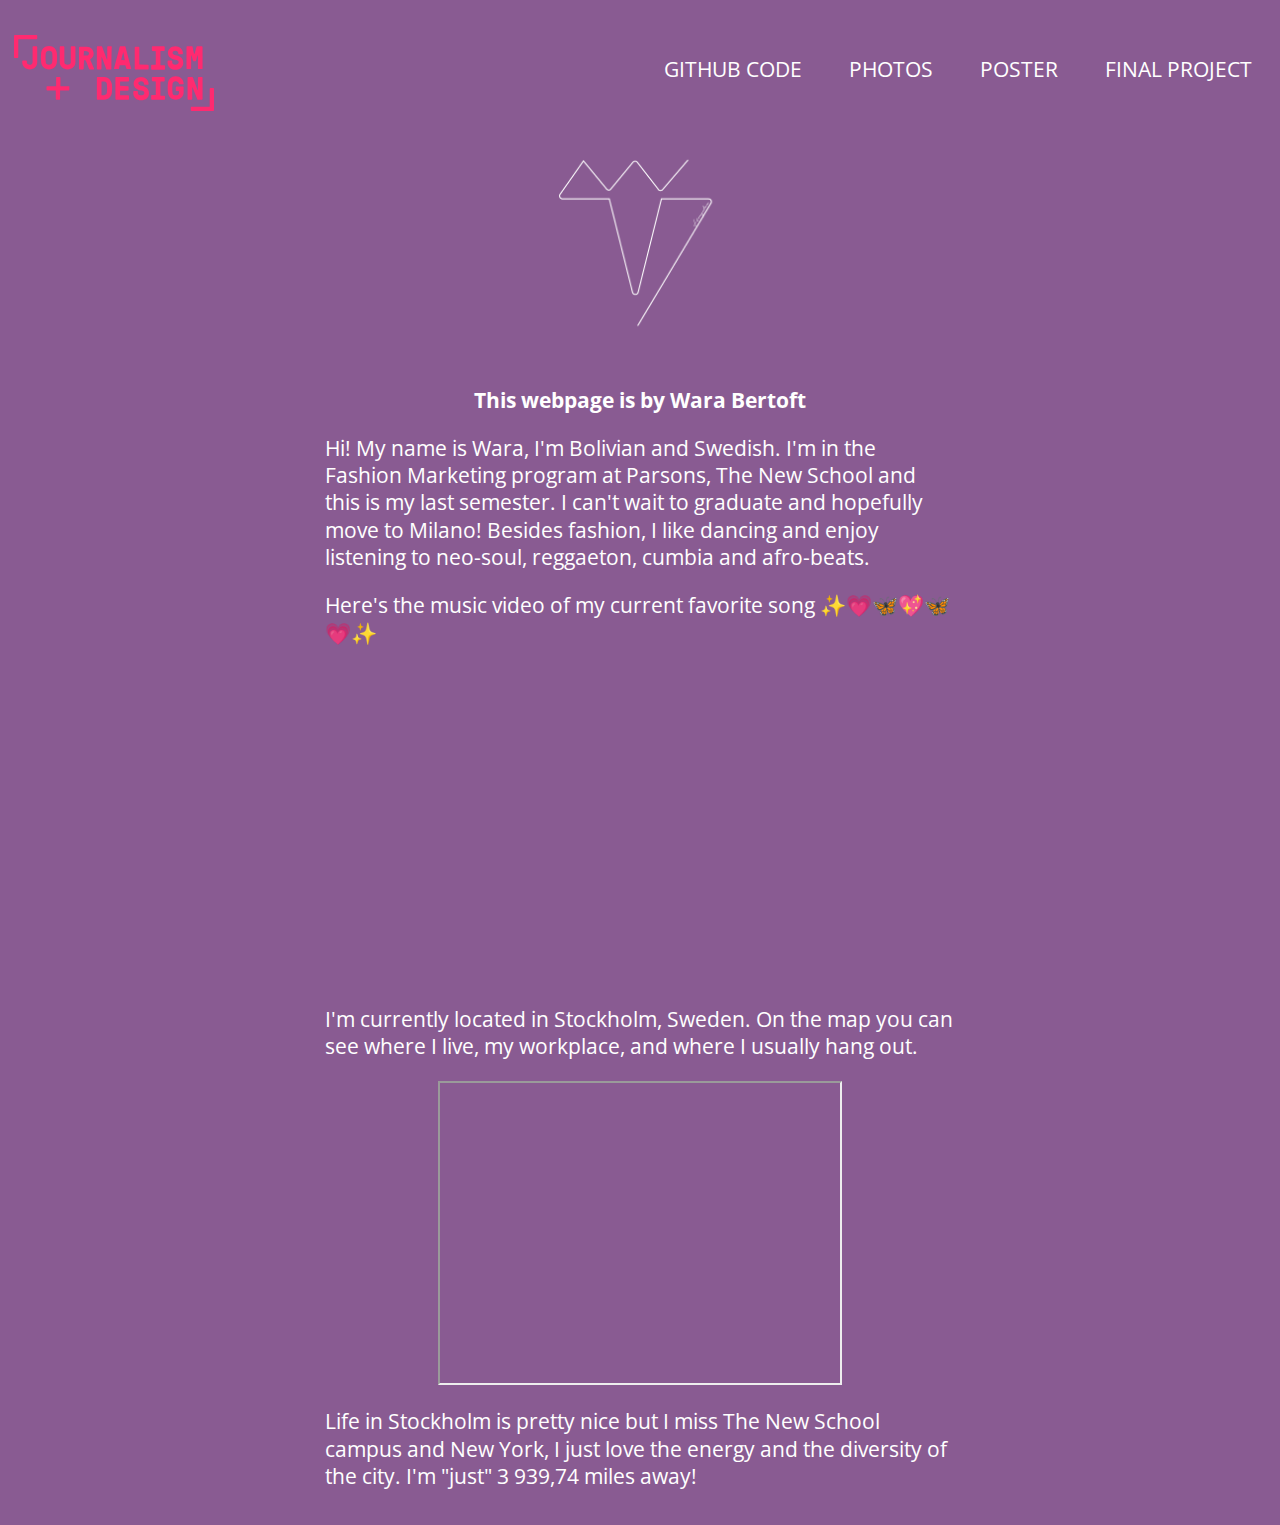
<file: index.html>
<!DOCTYPE html>
<html lang="en">

	<head>
		<meta charset="utf-8" />
		<meta name="viewport" content="width=device-width, initial-scale=1.0" />
		<title>Wara’s Homepage for Journalism Design Toolkit</title>
			<!-- 	ilikecoding -->
		<link rel="preconnect" href="https://fonts.gstatic.com"> 
<link href="https://fonts.googleapis.com/css2?family=Open+Sans+Condensed:wght@300&display=swap" rel="stylesheet">
<link rel="stylesheet" href="stylesheets.css" type="text/css" />
	</head>

	<body>
		
		<header>
		<div class"container">
		
		<a href="https://journalismdesign.com/">
			<img class="logo" src="jd-logo.svg" width="100" height="100">
			</a> 
			
			<nav>	
			<ul>
			
		<li>
  <a href="https://github.com/WaraBert/jdtoolkit-homepage/tree/main"> Github code </a>
		</li>
			<li>
		 <a href="photos.html">Photos </a>
		 </li>
		 	<li>
		  <a href="poster.html" > Poster </a>
		   </li>
		   <li>
		    <a href="final-booklet.html" > Final Project </a>
		   </li>
		  </ul>
  	</nav>
  	</div>
  	</header>
  	
		 <p>
		<img class="mylogo" src="w-logo.svg" width="900" height="900">
		</p>
		<h1 class="main-hed">This webpage is by Wara Bertoft</h1>
		
		  
		

  
    <p>
   Hi!
   My name is Wara, I'm Bolivian and Swedish. I'm in the Fashion Marketing program at Parsons, The New School and this is my last semester. I can't wait to graduate and hopefully move to Milano! Besides fashion, I like dancing and enjoy listening to neo-soul, reggaeton, cumbia and afro-beats. 
    </p>
       <p>
      Here's the music video of my current favorite song ✨💗🦋💖🦋💗✨ 
        </p>
  <iframe width="560" height="315" src="https://www.youtube.com/embed/5KJDlLvjoHQ?start=3" title="YouTube video player" frameborder="0" allow="accelerometer; autoplay; clipboard-write; encrypted-media; gyroscope; picture-in-picture" allowfullscreen></iframe>
      <p>
    I'm currently located in Stockholm, Sweden. On the map you can see where I live, my workplace, and where I usually hang out.
    </p>
  <iframe src="https://www.google.com/maps/d/embed?mid=1qorF41-k_6Z-AQbh1wDLpz75HWz-c1SP" width="400" height="300"></iframe>
		<p>
   Life in Stockholm is pretty nice but I miss The New School campus and New York, I just love the energy and the diversity of the city. I'm "just" 3 939,74 miles away!
   </p>

	</body>

</html>
</file>
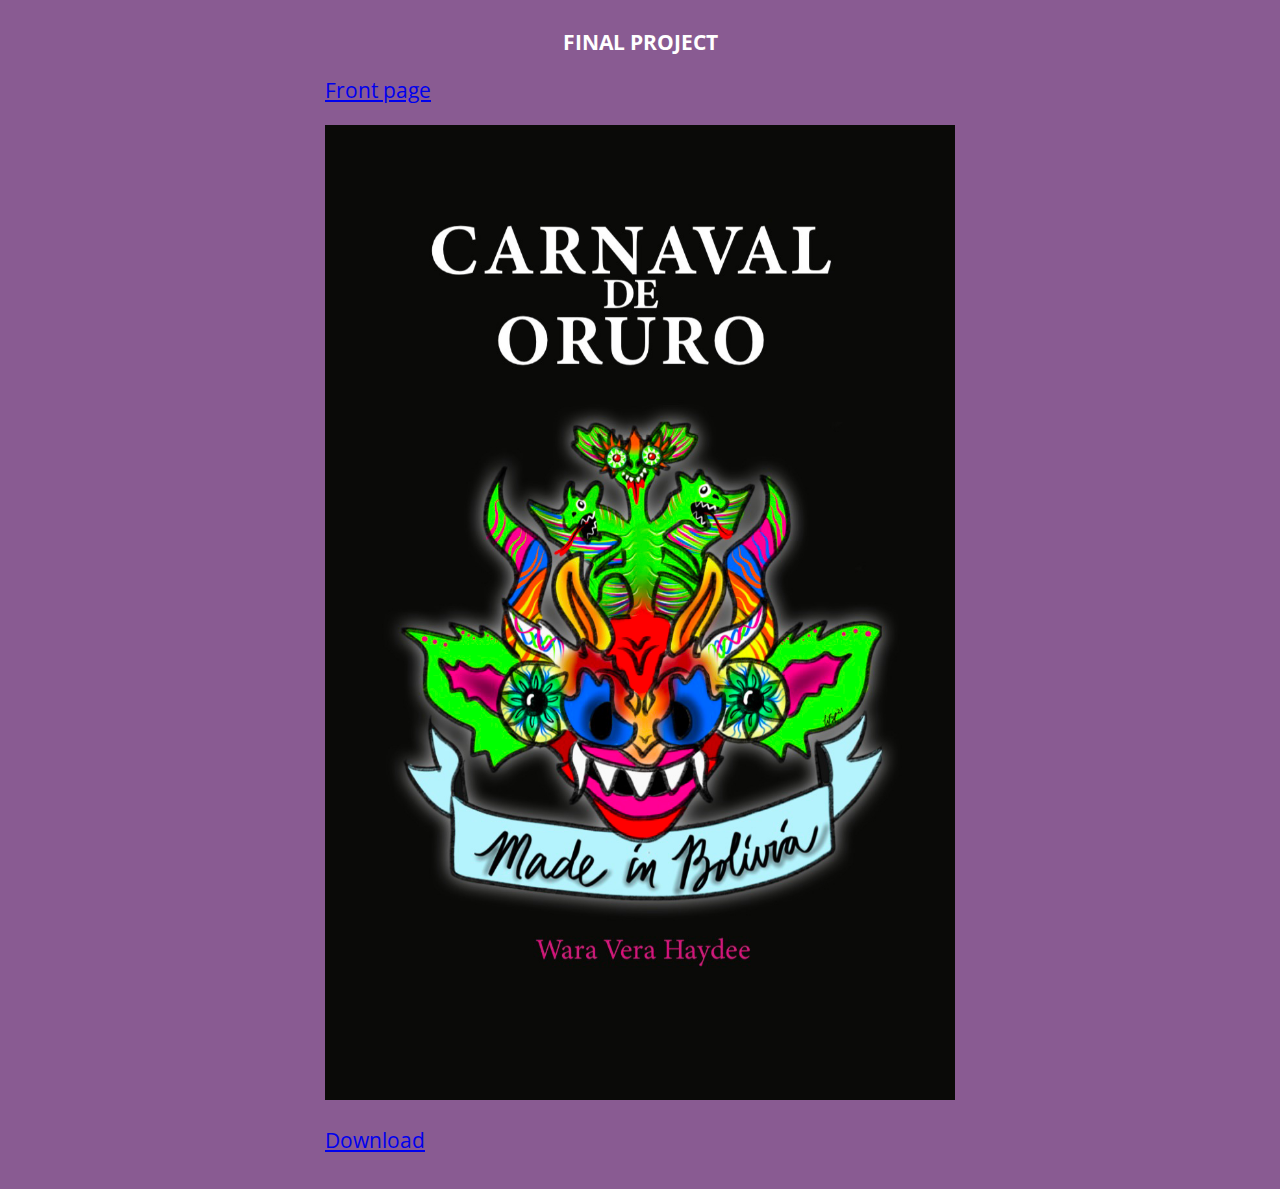
<file: final-booklet.html>
<!DOCTYPE html>
<html>
<head>
	<title>Final Project</title>
	<meta name="generator" content="BBEdit 13.5" />
	<link rel="preconnect" href="https://fonts.gstatic.com"> 
<link href="https://fonts.googleapis.com/css2?family=Open+Sans+Condensed:wght@300&display=swap" rel="stylesheet">
	<link rel="stylesheet" href="stylesheets.css" type="text/css" />
</head>
<body>
<h1 class="main-hed">FINAL PROJECT</h1>
  <p>
 <a href="index.html">Front page</a>
  </p>
  <p>
 	<img src="booklet.jpg" width="800" height="800">
 	 </p>
 	
  <p>
  <a href="final-booklet.pdf">Download</a>
  </p>
  

</body>

</html>
</file>
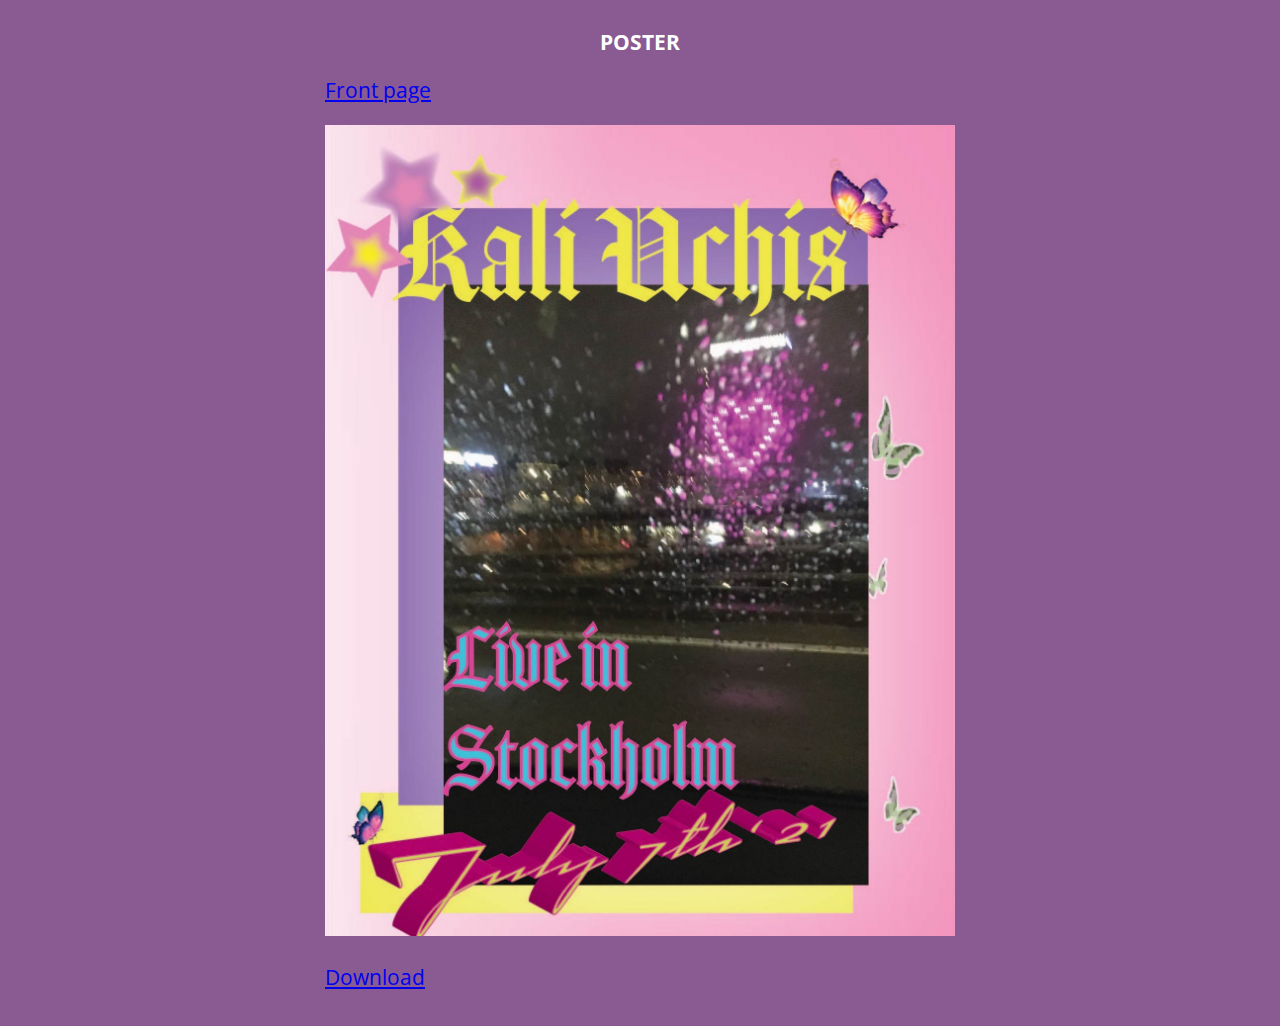
<file: poster.html>
<!DOCTYPE html>
<html>
<head>
	<title>Poster</title>
	<meta name="generator" content="BBEdit 13.5" />
	<link rel="preconnect" href="https://fonts.gstatic.com"> 
<link href="https://fonts.googleapis.com/css2?family=Open+Sans+Condensed:wght@300&display=swap" rel="stylesheet">
	<link rel="stylesheet" href="stylesheets.css" type="text/css" />
</head>
<body>
<h1 class="main-hed">POSTER</h1>
  <p>
 <a href="index.html">Front page</a>
  </p>
  <p>
 	<img src="poster.jpg" width="1150" height="1150">
 	 </p>
 	
  <p>
  <a href="poster.pdf">Download</a>
  </p>
  

</body>

</html>
</file>
<file: stylesheets.css>
body {
	background-color: #895b92;
	margin: 1em auto;
	font-size: 7px;
	padding: 1em;
	text-align: center;
	font-family: 'Open Sans Condensed', sans-serif;
}

h1 {
	font-family: 'Open Sans Condensed', sans-serif;
	color: #ffffff;
	font-size: 3em;
}

.container {
width: 80%;
margin: 1em auto 1em auto;
}

header {
background: #ffffff;
 }
 
 .logo {
 float: left;
 padding: 1em;
 }
 
 li a {
 display: block;
 color: #ffffff;
 text-align: center;
 padding: 1em;
 text-decoration: none;
 }
 
 
nav {
float: right;
}

nav ul {
margin: 0;
padding: 0;
list-style: none;
}

nav li {
display: inline-block;
margin: 1em auto 1em auto;
position: relative;
    }
    
    nav a {
    color: #ff2b70
    text-decoration: none;
    text-transform: uppercase;
     }
     
     nav a:hover {
     color: #ff2b70;
     
      }
      
    
p, ul {
	font-family: 'Open Sans Condensed', sans-serif;
	color: #ffffff;
	max-width: 30em;
	width: 100%;
	text-align: left;
	margin: 1em auto 1em auto;
	font-size: 3em;
	line-height: 1.3;
}

img.logo {
	width: 100%;
	height: auto;
	max-width: 200px;
	max-height: 200px;
	margin: 2em auto;
}


img {
  max-width: 100%;
  height: auto;
}
</file>
